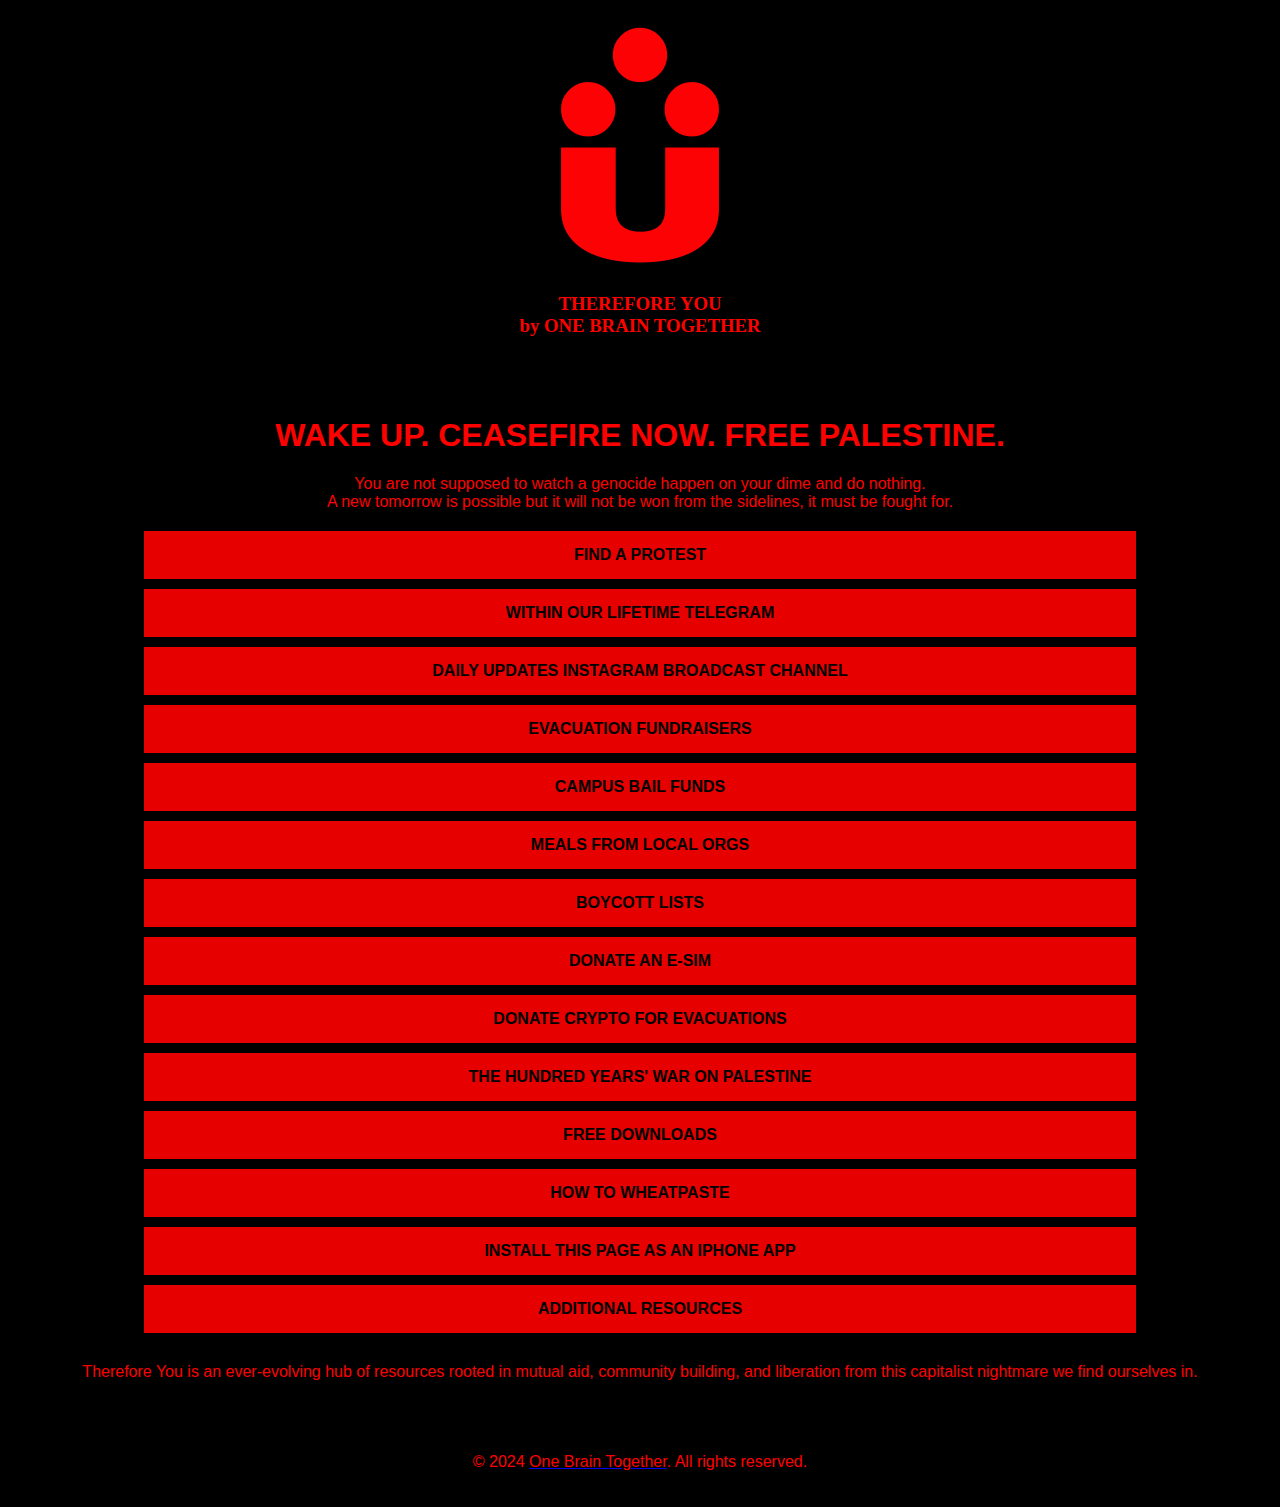
<file: index.html>
<!DOCTYPE html>
<html lang="en">
<head>
    <meta charset="UTF-8">
    <meta name="viewport" content="width=device-width, initial-scale=1.0">
    <title>THEREFORE YOU</title>
    <link rel="stylesheet" href="mobile site css.css">
    <link rel="icon" type="image/x-icon" href="TYMA LOGO V2 - black background.jpg">
</head>
<body>

<div class="branding-top">
    <!-- Branding content (e.g., logo, brand name) goes here -->
    <img src="TYMA LOGO V2 - black background.jpg" width="250" height="250"><br>
    <h3 style="font-family:Futura">THEREFORE YOU<br>by ONE BRAIN TOGETHER</h3>
</div>

<div class="container">
    <h1>WAKE UP. CEASEFIRE NOW. FREE PALESTINE.</h1>
    <p>You are not supposed to watch a genocide happen on your dime and do nothing.<br>A new tomorrow is possible but it will not be won from the sidelines, it must be fought for.</p>
    
    <div class="button-container">
        <button class="accordion">FIND A PROTEST</button>
        <div class="panel">
            <p><a href="https://twitter.com/WOLPalestine"><font color="red">Within Our Lifetime</font></a></p>
	    <p><a href="https://www.instagram.com/palestinianyouthmovement/"><font color="red">Palestinian Youth Movement</font></a></p>
	    <p><a href="https://www.instagram.com/jewishvoiceforpeace/"><font color="red">Jewish Voice for Peace</font></a></p>
	    <p><a href="https://www.instagram.com/peoplesforumnyc/"><font color="red">The People's Forum</font></a></p>
	    <p><a href="https://www.instagram.com/answercoalition/"><font color="red">Answer Coalition</font></a></p>
	    <p><a href="https://www.instagram.com/palawda/"><font color="red">PAL-Awda</font></a></p>
        </div>

	<button class="accordion" onclick="location.href='https://t.me/WOLProtest';">WITHIN OUR LIFETIME TELEGRAM</button>

	<button class="accordion" onclick="location.href='https://ig.me/j/AbZXhCHKgod1rjEq/';">DAILY UPDATES INSTAGRAM BROADCAST CHANNEL</button>

	<button class="accordion" onclick="location.href='https://docs.google.com/spreadsheets/d/1HFii9B644ZjZxsdYAPCEjzf1QU1L8z5aQrSUvsO9BzU/htmlview';">EVACUATION FUNDRAISERS</button>

	<button class="accordion" onclick="location.href='https://campusbailfunds.com/';">CAMPUS BAIL FUNDS</button>

	<button class="accordion">MEALS FROM LOCAL ORGS</button>
        <div class="panel">
            <p>Washington Square Park Mutual Aid - Fridays @ 5PM</p>
            <p>Lower East Side Food Not Bombs - Sundays @ 4:30PM</p>
            <p>Woodbine (Ridgewood) - Sundays @ 7:30PM</p>
        </div>

	<button class="accordion">BOYCOTT LISTS</button>
        <div class="panel">
            <p><a href="https://www.instagram.com/p/C1wm2RWM2BS"><font color="red">Official BDS List</font></a></p>
            <p><a href="https://www.instagram.com/p/CzeWUpbp2uQ"><font color="red">Columbia Boycott List</font></a></p>
        </div>

        <button class="accordion">DONATE AN E-SIM</button>
        <div class="panel">
            <p><a href="https://www.instagram.com/p/CzVFwJhvFCl"><font color="red">Airalo</font></a></p>
            <p><a href="https://www.instagram.com/p/C0eE0y1v7Hl"><font color="red">Holafly</font></a></p>
            <p><a href="https://www.instagram.com/p/C0wlLcMvPMZ"><font color="red">Mogo</font></a></p>
            <p><a href="https://www.instagram.com/p/C03zzwUvClA"><font color="red">Nomad</font></a></p>
            <p><a href="https://www.instagram.com/p/C0fe-aRPe3b"><font color="red">Simly</font></a></p>
        </div>

	<button class="accordion" onclick="location.href='https://ethevacuations.xyz/';">DONATE CRYPTO FOR EVACUATIONS</button>

	<button class="accordion" onclick="location.href='https://www.goodreads.com/en/book/show/41812831';">THE HUNDRED YEARS' WAR ON PALESTINE</button>

	<button class="accordion">FREE DOWNLOADS</button>
        <div class="panel">
            <p><a href="https://drive.google.com/file/d/1JI-gwDwTneJb63Uuj2UajLiT_XItKxfO/view"><font color="red">Therefore You wheatpaste printout 1</font></a></p>
            <p><a href="https://drive.google.com/file/d/1Fm1gDE2Fo3r0V42wtLKQrWsUAiWGvm0x/view"><font color="red">Therefore You wheatpaste printout 2</font></a></p>
            <p><a href="https://drive.google.com/drive/folders/1mTq7zzSm1G_scnNEEGvKIBsczyMzB0IX"><font color="red">Artwork from Krime</font></a></p>
            <p><a href="https://www.dropbox.com/scl/fo/n2fa7x1wegt0hu338dfkn/h?dl=0"><font color="red">Artwork + resources from Cinematicz Underground</font></a></p>
        </div>
	
	<button class="accordion" onclick="location.href='https://www.tiktok.com/@cinematicz.underground/video/7308043047504235819';">HOW TO WHEATPASTE</button>
	    
	<button class="accordion">INSTALL THIS PAGE AS AN IPHONE APP</button>
        <div class="panel">
            <p>1. <a href="https://www.icloud.com/shortcuts/b7aed4cfcb7c4798bd980fc1001c8bf1"><font color="red">Get this shortcut</font></a></p>
            <p>2. Enter app name (TYMA), <a href="https://thereforeyou.org"><font color="red">URL</font></a>, and <a href="https://raw.githubusercontent.com/brianmchale/thereforeyou/main/TYMA%20LOGO%20V2%20-%20black%20background.jpg"><font color="red">icon</font></a></p>
            <p>3. You will be asked if you want to download a configuration profile. Tap "Allow".</p>
            <p>4. Settings -> More for Your iPhone -> View Profile -> Install -> Enter password -> Next -> Install -> Install -> Done</p>
        </div>    

	<button class="accordion" onclick="location.href='https://linkr.bio/ceasefire';">ADDITIONAL RESOURCES</button>

        <!-- Additional buttons and panels can be added here -->
    </div>
    <p>Therefore You is an ever-evolving hub of resources rooted in mutual aid, community building, and liberation from this capitalist nightmare we find ourselves in.</p>
</div>

<div class="branding-bottom">
    <!-- Additional branding or informational content goes here -->
    <p>&copy; 2024 <a href="https://onebraintogether.com"><font color="red">One Brain Together</font></a>. All rights reserved.</p>
</div>

<script src="mobile site js.js"></script>
</body>
</html>
</file>
<file: mobile site css.css>
body, html {
    margin: 0;
    padding: 0;
    font-family: Arial, sans-serif;
    background-color: black;
    color: red;
}

.container, .branding-top, .branding-bottom {
    padding: 20px;
    text-align: center;
}

.button-container {
    margin: 20px 0;
}

.accordion {
    background-color: red;
    color: black;
    cursor: pointer;
    padding: 15px 30px;
    width: 80%;
    border: none;
    text-align: center;
    outline: none;
    font-size: 16px;
    transition: opacity 0.4s ease;
    margin-bottom: 10px; /* Space between buttons */
    opacity: 0.9;
    font-weight: bold;
}

/* When hovering over the button, increase opacity */
.accordion:hover {
    opacity: 1;
}

/* Remove the :focus style if it's no longer needed */
/*.accordion:focus {
    opacity: 1;
}*/

.panel {
    padding: 0 18px;
    background-color: black;
    display: none;
    overflow: hidden;
    color: red;
}
</file>
